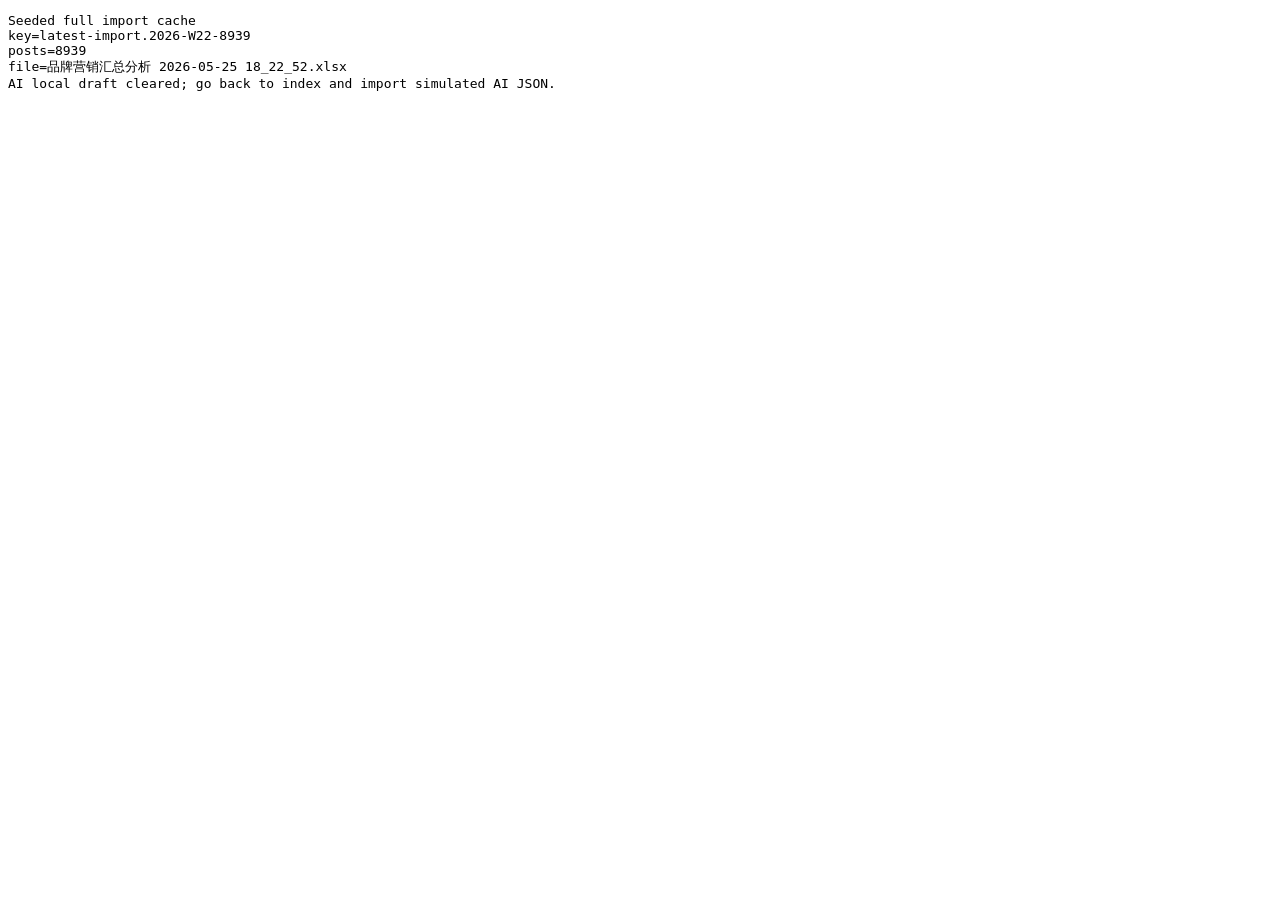
<file: 3.0/seed-full-workflow.html>
<!doctype html><meta charset="utf-8"><title>Seed full workflow import</title>
<body><pre id="log">Preparing...</pre>
<script src="./review-mock-data.js"></script>
<script src="./full-workflow-import-seed.js"></script>
<script>
(async function(){
  const out = document.getElementById('log');
  const source = window.WeeklyReviewFullImportSeed.source;
  const token = `${window.WeeklyReviewMockData.currentSample || 'sample'}-${(window.WeeklyReviewMockData.posts || []).length}`;
  const key = `latest-import.${token}`;
  const dbName = 'weekly-review-dashboard';
  const storeName = 'imports';
  const metaKey = `weekly-review-dashboard.import-cache.${token}.meta`;
  const chunkPrefix = `weekly-review-dashboard.import-cache.${token}.chunk.`;
  const aiKey = `weekly-review-dashboard.3.ai-result.${token}`;
  localStorage.removeItem(aiKey);
  try {
    const old = JSON.parse(localStorage.getItem(metaKey) || 'null');
    const count = old && Number.isFinite(old.chunks) ? old.chunks : 120;
    for (let i = 0; i < count; i += 1) localStorage.removeItem(`${chunkPrefix}${i}`);
    localStorage.removeItem(metaKey);
    const json = JSON.stringify(source);
    const size = 500000;
    const chunks = Math.ceil(json.length / size);
    for (let i = 0; i < chunks; i += 1) localStorage.setItem(`${chunkPrefix}${i}`, json.slice(i * size, (i + 1) * size));
    localStorage.setItem(metaKey, JSON.stringify({ chunks, savedAt: '2026-05-27' }));
  } catch (error) { console.warn('localStorage seed skipped', error); }
  await new Promise((resolve, reject) => {
    const req = indexedDB.open(dbName, 1);
    req.onupgradeneeded = () => { const db = req.result; if (!db.objectStoreNames.contains(storeName)) db.createObjectStore(storeName, { keyPath: 'key' }); };
    req.onerror = () => reject(req.error);
    req.onsuccess = () => {
      const db = req.result;
      const tx = db.transaction(storeName, 'readwrite');
      tx.objectStore(storeName).put({ key, source, savedAt: '2026-05-27' });
      tx.oncomplete = () => resolve();
      tx.onerror = () => reject(tx.error);
    };
  });
  out.textContent = `Seeded full import cache
key=${key}
posts=${source.posts.length}
file=${source.importMeta.fileName}
AI local draft cleared; go back to index and import simulated AI JSON.`;
})().catch(error => { document.getElementById('log').textContent = 'Seed failed: ' + (error && error.stack || error); });
</script>
</file>
